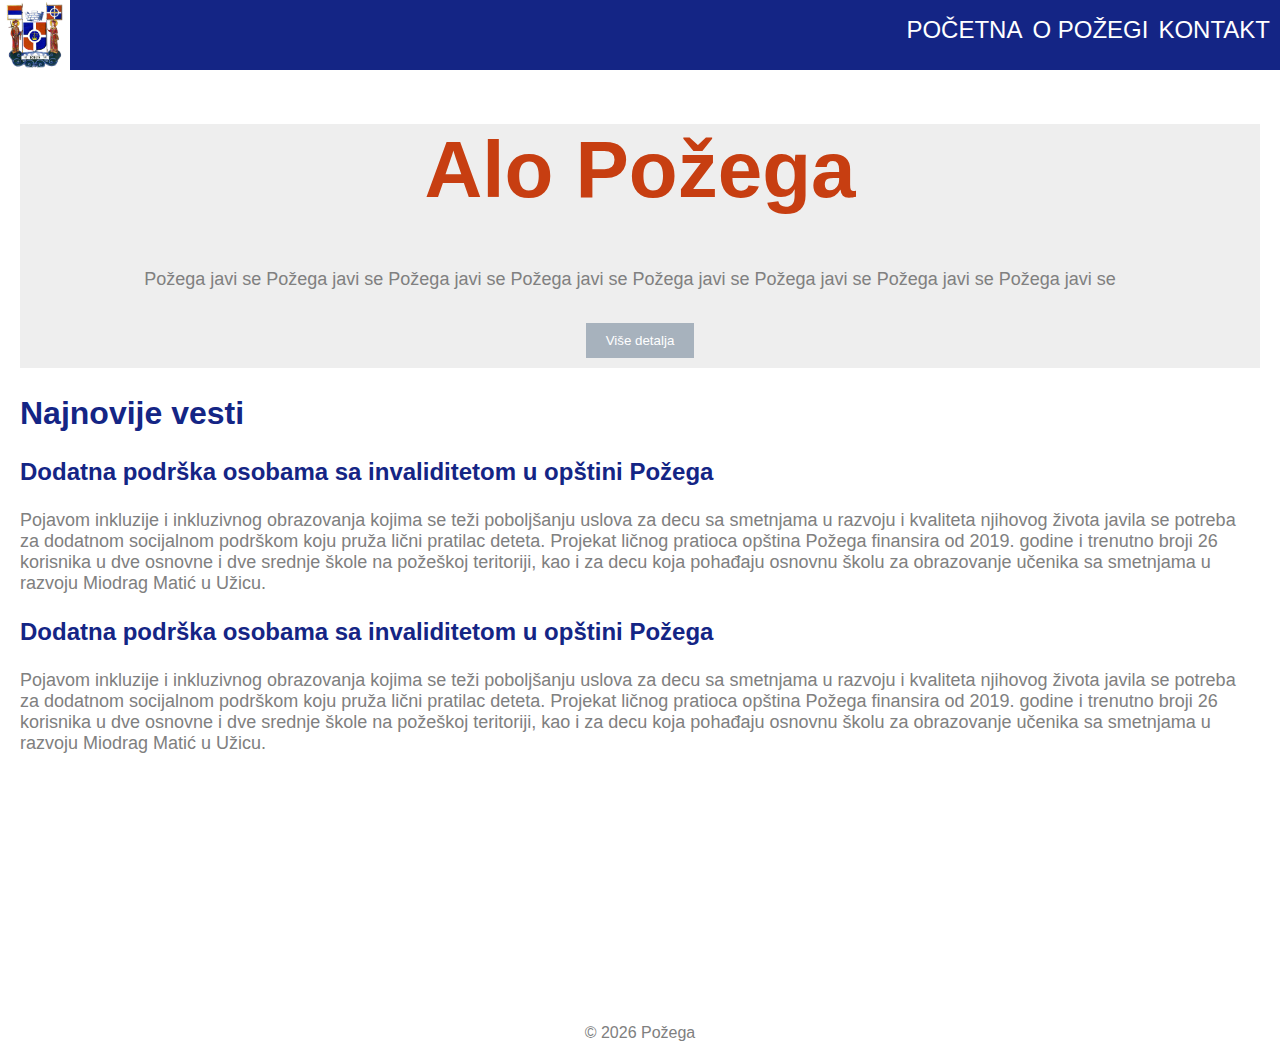
<file: index.html>
<!DOCTYPE html>
<html lang="en">
<head>
    <meta charset="UTF-8">
    <meta name="viewport" content="width=device-width, initial-scale=1.0">
    <link rel="stylesheet" href="style.css">
    <title>Požega</title>
</head>
<body>
    <header>
        <nav class="navbar">
            <img class="logo" src="images/logo-pozega.png" alt="Logo" class="logo">
            <ul class="stranice">
                <li><a href="index.html">POČETNA</a></li>
                <li><a href="about.html">O POŽEGI</a></li>
                <li><a href="contact.html">KONTAKT</a></li>
            </ul>
            <ul class="menu">
                <li><a href="index.html">POČETNA</a></li>
                <li><a href="about.html">O POŽEGI</a></li>
                <li><a href="contact.html">KONTAKT</a></li>
            </ul>

            <button class="hamburger">
                <span class="bar"></span>
                <span class="bar"></span>
                <span class="bar"></span>
            </button>
            <button class="closeButton">
                <span class="close">&times;</span>
            </button>


        </nav>
    </header>
    
    <main>
        <div id="popupWindow">
            <h1 id="naslov"></h1>
				<button id="closePopupButton">&times;</button>
				<div id="buttonContainer"></div>
        </div>
        
        <div class="container-pocetna">
            <h1>Alo Požega</h1>
            <p>Požega javi se Požega javi se Požega javi se Požega javi se Požega javi se Požega javi se Požega javi se Požega javi se</p>
            <button class="svetlija-boja-dugmeta" id="viseDetalja">Više detalja</button>
        </div>
        
       <div class="container-content">
        <h2>Najnovije vesti</h2>
        <h3>Dodatna podrška osobama sa invaliditetom u opštini Požega</h3>
        <p>Pojavom inkluzije i inkluzivnog obrazovanja kojima se teži poboljšanju uslova za decu sa smetnjama u razvoju i kvaliteta njihovog života javila se potreba za dodatnom socijalnom podrškom koju pruža lični pratilac deteta. Projekat ličnog pratioca opština Požega finansira od 2019. godine i trenutno broji 26 korisnika u dve osnovne i dve srednje škole na požeškoj teritoriji, kao i za decu koja pohađaju osnovnu školu za obrazovanje učenika sa smetnjama u razvoju Miodrag Matić u Užicu.</p>
        <h3>Dodatna podrška osobama sa invaliditetom u opštini Požega</h3>
        <p>Pojavom inkluzije i inkluzivnog obrazovanja kojima se teži poboljšanju uslova za decu sa smetnjama u razvoju i kvaliteta njihovog života javila se potreba za dodatnom socijalnom podrškom koju pruža lični pratilac deteta. Projekat ličnog pratioca opština Požega finansira od 2019. godine i trenutno broji 26 korisnika u dve osnovne i dve srednje škole na požeškoj teritoriji, kao i za decu koja pohađaju osnovnu školu za obrazovanje učenika sa smetnjama u razvoju Miodrag Matić u Užicu.</p>
    </div>
    </main>

    <footer>
        <p class="footer"></p>
    </footer>
    
    <script src="./index.js"></script>

</body>
</html>
</file>
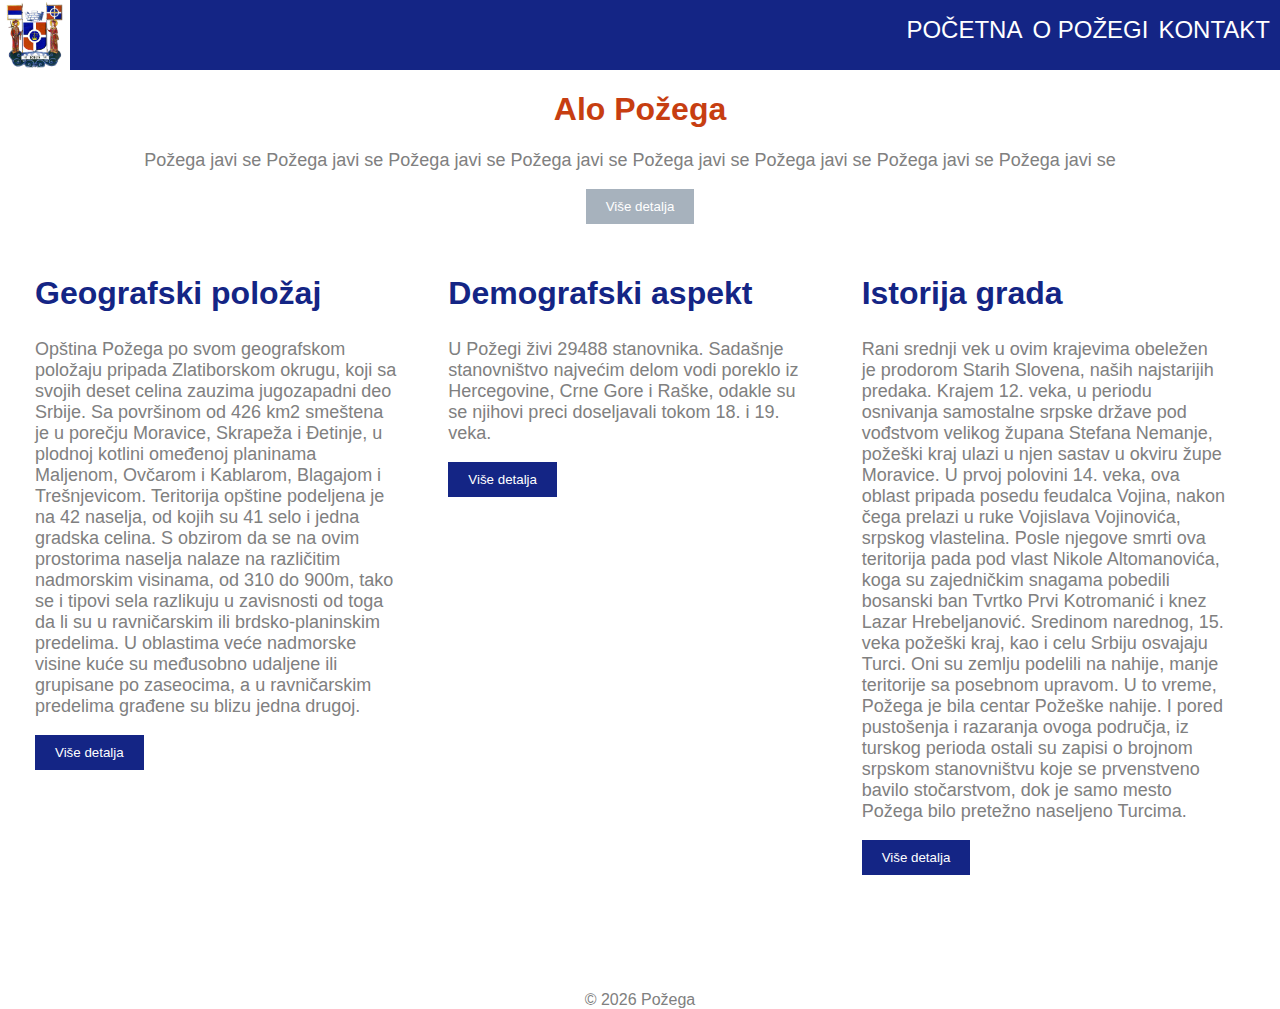
<file: about.html>
<!DOCTYPE html>
<html lang="en">
	<head>
		<meta charset="UTF-8" />
		<meta name="viewport" content="width=device-width, initial-scale=1.0" />
		<link rel="stylesheet" href="style.css" />
		<title>O Požegi</title>
	</head>
	<body>
		<header>
			<nav class="navbar">
				<img
					class="logo"
					src="images/logo-pozega.png"
					alt="Logo"
					class="logo"
				/>
				<ul class="stranice">
					<li><a href="index.html">POČETNA</a></li>
					<li><a href="about.html">O POŽEGI</a></li>
					<li><a href="contact.html">KONTAKT</a></li>
				</ul>

				<ul class="menu">
					<li><a href="index.html">POČETNA</a></li>
					<li><a href="about.html">O POŽEGI</a></li>
					<li><a href="contact.html">KONTAKT</a></li>
				</ul>

				<button class="hamburger">
					<span class="bar"></span>
					<span class="bar"></span>
					<span class="bar"></span>
				</button>
				<button class="closeButton">
					<span class="close">&times;</span>
				</button>
			</nav>
		</header>

		<main>
			<div id="popupWindow">
				<h1 id="naslov"></h1>
				<button id="closePopupButton">&times;</button>
				<div id="buttonContainer"></div>
			</div>
			<div class="container-about">
				<h1>Alo Požega</h1>
				<p>
					Požega javi se Požega javi se Požega javi se Požega javi se
					Požega javi se Požega javi se Požega javi se Požega javi se
				</p>
				<button id="svetlija-boja-dugmeta" class="viseDetalja">
					Više detalja
				</button>
			</div>
			<div class="row-padding">
				<div class="pasus">
					<h2>Geografski položaj</h2>
					<p>
						Opština Požega po svom geografskom položaju pripada
						Zlatiborskom okrugu, koji sa svojih deset celina zauzima
						jugozapadni deo Srbije. Sa površinom od 426 km2 smeštena je u
						porečju Moravice, Skrapeža i Đetinje, u plodnoj kotlini
						omeđenoj planinama Maljenom, Ovčarom i Kablarom, Blagajom i
						Trešnjevicom. Teritorija opštine podeljena je na 42 naselja,
						od kojih su 41 selo i jedna gradska celina. S obzirom da se na
						ovim prostorima naselja nalaze na različitim nadmorskim
						visinama, od 310 do 900m, tako se i tipovi sela razlikuju u
						zavisnosti od toga da li su u ravničarskim ili
						brdsko-planinskim predelima. U oblastima veće nadmorske visine
						kuće su međusobno udaljene ili grupisane po zaseocima, a u
						ravničarskim predelima građene su blizu jedna drugoj.
					</p>
					<button class="viseDetalja">Više detalja</button>
				</div>
				<div class="pasus">
					<h2>Demografski aspekt</h2>
					<p>
						U Požegi živi 29488 stanovnika. Sadašnje stanovništvo najvećim
						delom vodi poreklo iz Hercegovine, Crne Gore i Raške, odakle
						su se njihovi preci doseljavali tokom 18. i 19. veka.
					</p>
					<button class="viseDetalja">Više detalja</button>
				</div>
				<div class="pasus">
					<h2>Istorija grada</h2>
					<p>
						Rani srednji vek u ovim krajevima obeležen je prodorom Starih
						Slovena, naših najstarijih predaka. Krajem 12. veka, u periodu
						osnivanja samostalne srpske države pod vođstvom velikog župana
						Stefana Nemanje, požeški kraj ulazi u njen sastav u okviru
						župe Moravice. U prvoj polovini 14. veka, ova oblast pripada
						posedu feudalca Vojina, nakon čega prelazi u ruke Vojislava
						Vojinovića, srpskog vlastelina. Posle njegove smrti ova
						teritorija pada pod vlast Nikole Altomanovića, koga su
						zajedničkim snagama pobedili bosanski ban Tvrtko Prvi
						Kotromanić i knez Lazar Hrebeljanović. Sredinom narednog, 15.
						veka požeški kraj, kao i celu Srbiju osvajaju Turci. Oni su
						zemlju podelili na nahije, manje teritorije sa posebnom
						upravom. U to vreme, Požega je bila centar Požeške nahije. I
						pored pustošenja i razaranja ovoga područja, iz turskog
						perioda ostali su zapisi o brojnom srpskom stanovništvu koje
						se prvenstveno bavilo stočarstvom, dok je samo mesto Požega
						bilo pretežno naseljeno Turcima.
					</p>
					<button class="viseDetalja">Više detalja</button>
				</div>
			</div>
		</main>

		<footer>
			<p class="footer"></p>
		</footer>

		<script src="./about.js"></script>
	</body>
</html>
</file>
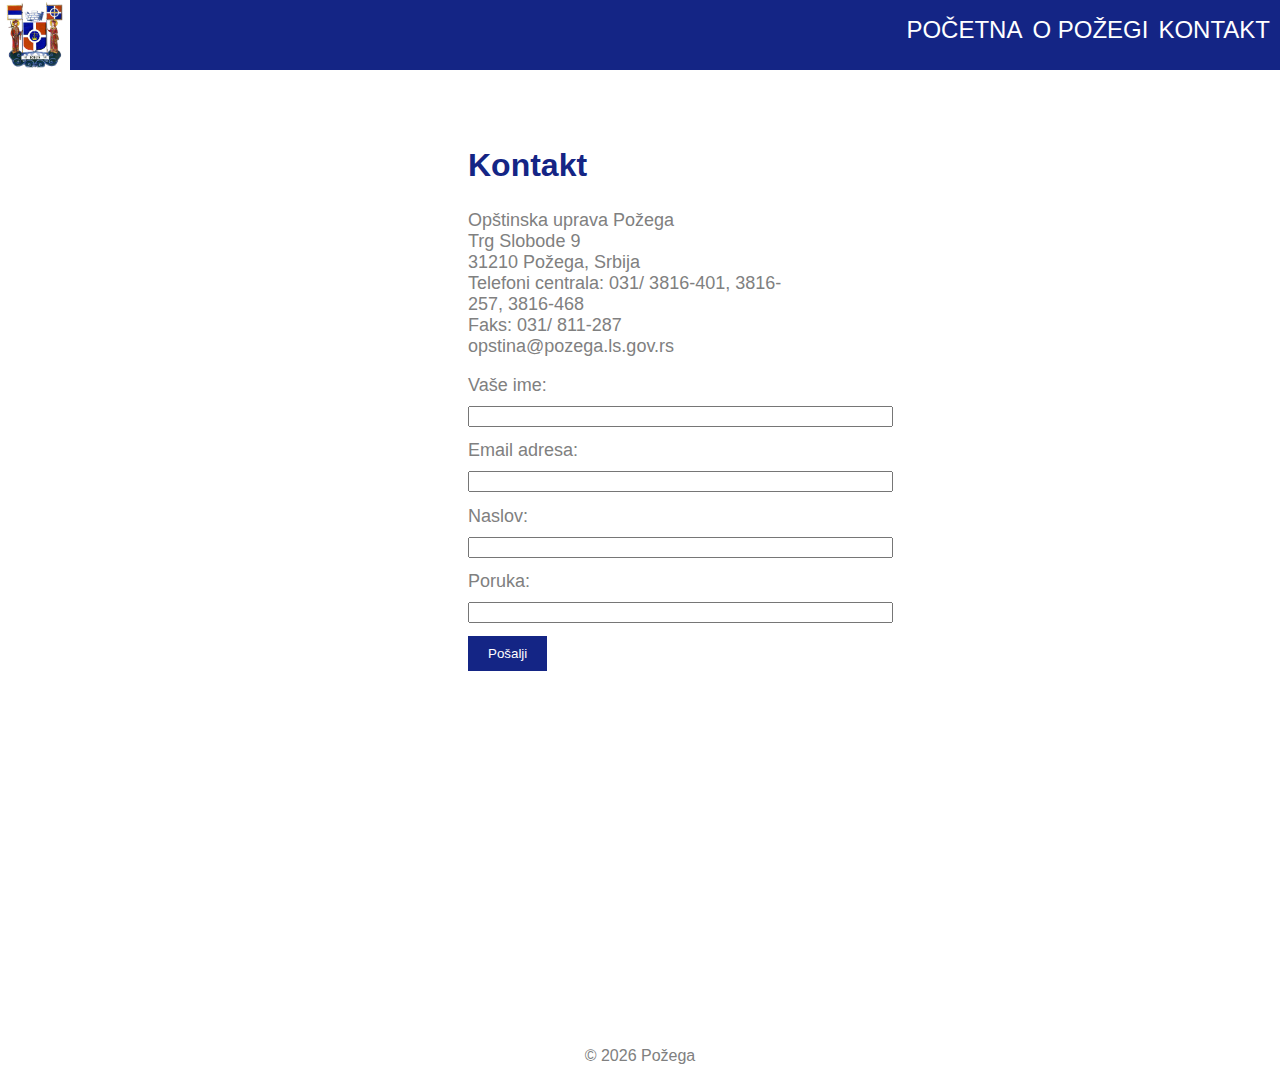
<file: contact.html>
<!DOCTYPE html>
<html lang="en">
	<head>
		<meta charset="UTF-8" />
		<meta name="viewport" content="width=device-width, initial-scale=1.0" />
		<link rel="stylesheet" href="style.css" />
		<title>Kontakt</title>
	</head>
	<body>
		<header>
			<nav class="navbar">
				<img
					class="logo"
					src="images/logo-pozega.png"
					alt="Logo"
					class="logo"
				/>
				<ul class="stranice">
					<li><a href="index.html">POČETNA</a></li>
					<li><a href="about.html">O POŽEGI</a></li>
					<li><a href="contact.html">KONTAKT</a></li>
				</ul>

				<ul class="menu">
					<li><a href="index.html">POČETNA</a></li>
					<li><a href="about.html">O POŽEGI</a></li>
					<li><a href="contact.html">KONTAKT</a></li>
				</ul>

				<button class="hamburger">
					<span class="bar"></span>
					<span class="bar"></span>
					<span class="bar"></span>
				</button>
				<button class="closeButton">
					<span class="close">&times;</span>
				</button>
			</nav>
		</header>
		<div class="forma">
			<main>
				<div id="popupWindow">
					<h1 id="naslov"></h1>
					<button id="closePopupButton">&times;</button>
					<div id="buttonContainer"></div>
				</div>
				<h2>Kontakt</h2>
				<p>
					Opštinska uprava Požega <br />
					Trg Slobode 9 <br />31210 Požega, Srbija <br />Telefoni centrala: 031/
					3816-401, 3816-257, 3816-468 <br />Faks: 031/ 811-287
					<br />opstina@pozega.ls.gov.rs
				</p>

				<form
					action="https://formspree.io/f/myyqvazj"
					method="POST"
					id="formaBrate"
				>
					<label for="ime">Vaše ime:</label>
					<input type="text" id="ime" name="ime" size="50" autocomplete="off" />
					<p id="imeError" class="error-message"></p>
					<label for="email">Email adresa:</label>
					<input type="text" id="email" name="email" size="50" />
					<p id="emailError" class="error-message"></p>
					<label for="naslovInput">Naslov:</label>
					<input type="text" id="naslovInput" name="naslovInput" size="50" />
					<p id="naslovError" class="error-message"></p>
					<label for="poruka">Poruka:</label>
					<input type="poruka" id="poruka" name="poruka" size="50" />
					<p id="porukaError" class="error-message"></p>
					<button type="submit" id="submitButton">Pošalji</button>
				</form>
				<p id="porukaAlert"></p>
			</main>
		</div>
		<footer>
			<p class="footer"></p>
		</footer>

		<script src="./contact.js"></script>
	</body>
</html>
</file>
<file: style.css>
html{
    font-family: 'Gill Sans', 'Gill Sans MT', Calibri, 'Trebuchet MS', sans-serif;
}

body{
    background-color: white;
    padding: 0;
    margin: 0;
}

main{
    max-width: 1500px;
    margin: 0 auto;
    padding: 0 20px;
    justify-content: center;
    height: 100vh;
}

.navbar {
    background-color:#142585;
    display: flex;
    justify-content: space-between;
	width: 100%;
}

.logo {
    max-width: 70px;
}
 

a{
    text-decoration: none;
    color: white;
    font-size: x-large;
}

.stranice {
    list-style: none;
    display: flex;
}

.stranice li{
    margin-right: 10px;
}

.container-pocetna{
    background-color: #EEEEEE;
    text-align: center;
}

.container-about{
    text-align: center;
}

.container-pocetna h1{
    font-size: 5em;
}

.container-pocetna p{
    padding-bottom: 15px;
}

h1{
    color: #c73e11;
} 

h2{
    font-size: xx-large;
    color: #142585;
}

h3{
    font-size: x-large;
    color: #142585;
}

p, label{
    color: grey;
    font-size: large;
    padding-right: 20px;
}

footer{
	color: grey;
}

.forma{
	padding-left: 35%;
	padding-right: 35%;
	padding-top: 50px;
}

label, input{
    display: block;
    margin-bottom: 10px;
}

button {
    background-color:  #142585;
    color: white;
    padding: 10px 20px;
    border: none;
}

.svetlija-boja-dugmeta, #svetlija-boja-dugmeta{
    background-color: #a7b2bd;
    color: white;
    padding: 10px 20px;
    border: none;
    margin-bottom: 10px;
}

.row-padding{
    display: flex;
}

.pasus {
    flex: 1;
    padding: 10px;
    margin: 5px;
  }


footer{
    text-align: center;
}

.hamburger {
	z-index: 3;
	cursor: -moz-grabbing;
	display: none;
}

.menu {
	margin: 0;
	position: fixed;
	transform: translateX(-100%);
	transition: transform 0.1s;
	top: 0;
	right: 0;
	left: 0;
	bottom: 0;
	z-index: 2;
	background: #142585;
	list-style: none;
	font-size: xx-large;
	width: 50%;
}

.menu li{
	padding-top: 20px;
}
#popupWindow {
	position: fixed;
	justify-content: center;
	width: 300px;
	height: 150px;
	background: white;
	border: 1px solid rgb(117, 115, 115);
	padding: 10px;
	margin: auto;
	top: 0;
	right: 0;
	bottom: 0;
	left: 0;
	z-index: 5;
	display: none;
    text-align: center;
  } 

 #popupWindow h1{
	padding-top: 20px;
 }

  #closePopupButton {
	background-color: #c73e11;
	position: absolute;
    top: 0;
    right: 0;
    padding: 10px;
    cursor: pointer;
  }
  
@media (max-width: 768px) {
	footer{
        padding-top: 200px;
    }

	.navbar {
		width: 100%;
	}

	main{
		height: 150vh;
	}

	.hamburger {
		z-index: 3;
		display: block;
	}

	.bar{
		display: block;
    	width: 25px;
    	height: 3px;
    	background-color: white;
    	margin: 4px 0;
	}

	.stranice {
		flex-direction: column;
		display: none;
		list-style: none;
	}

	.logo {
		width: fit-content;
	}

	.pasus {
		width: 100%;
		flex: 1;
		padding: 10px;
		margin: 5px;
	}

	footer {
        margin-top: 500px;
    }

	.row-padding {
		flex-direction: column;
	}

	.forma{
    	margin: 0;
    	padding: 0;
    	justify-content: center;
    	height: 100vh;
		padding-left: 5%;
		padding-right: 5%;
	}

	body {
		width: 100%;
	}

	input{
		max-width: 100%;
	}

	.container-pocetna h1 {
		font-size: 3em;
	}

	a {
		font-size: smaller;
	}

	.container-content {
		padding: 20px;
	}

	#popupWindow {
		font-size: smaller;
		position: fixed;
		justify-content: center;
		width: 250px;
		height: 150px;
		max-width: 80%;
		background: white;
		border: 1px solid rgb(117, 115, 115);
		padding: 10px;
		margin: auto;
		top: 0;
		right: 0;
		bottom: 0;
		left: 0;
		z-index: 10;
		display: none;
	  } 
}

.showMenu {
	transform: translateY(0);
}

.closeButton {
	display: none;
	z-index: 3;
	cursor: -moz-grabbing;
	font-size: 30px;
	color: white;
	padding: 20px;
	height: 70px;
}

.hideHamburger, .hideCloseButton {
	display: none;
}

.showCloseButton {
	display: block;
}

#porukaAlert {
	font-size: xx-large;
}

.error-message {
	font-size: smaller;
	color: #c73e11;
}
</file>
